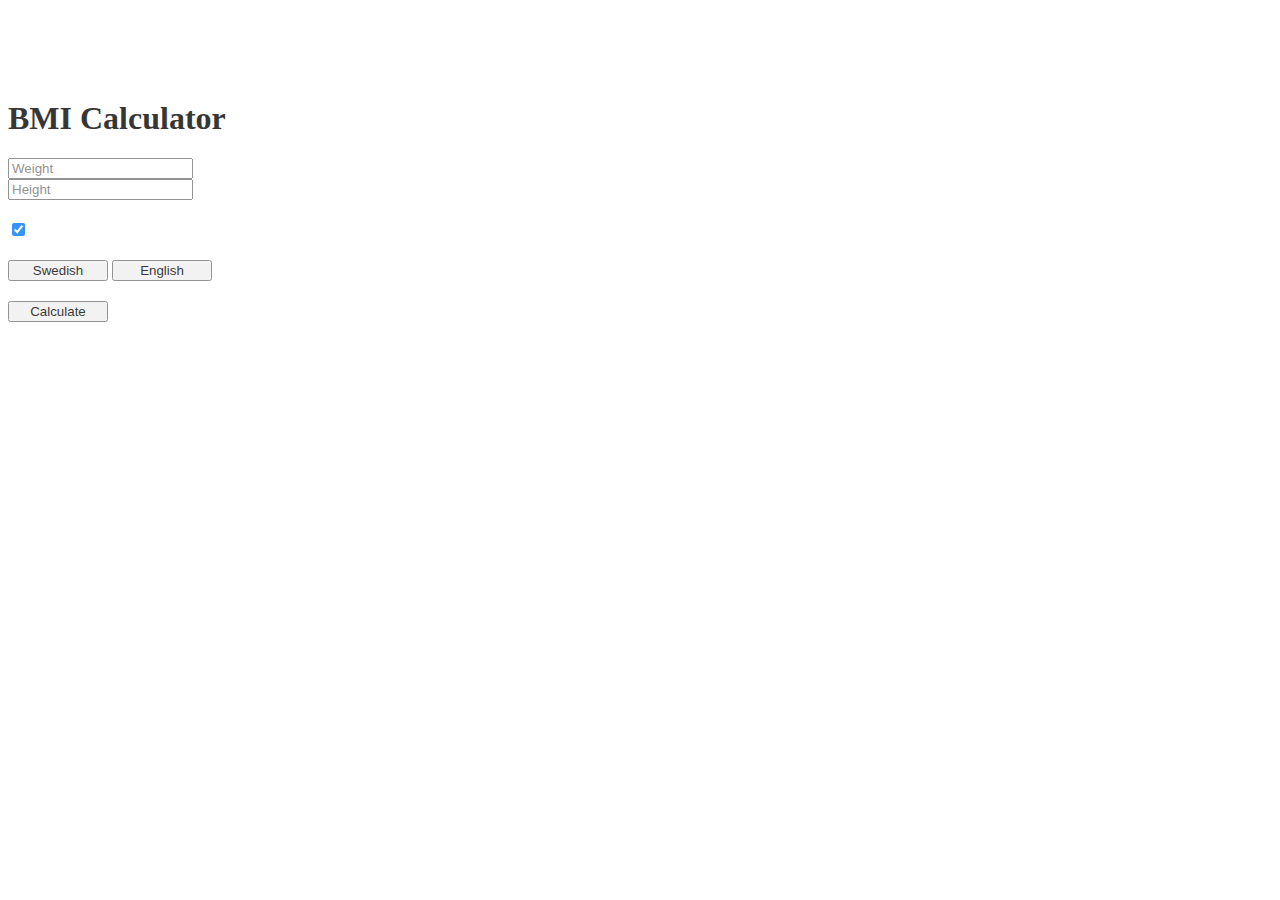
<file: index.html>
<!DOCTYPE html>
<html>

<head>
  <title>BMI Calculator</title>
  <meta charset="utf-8">
  <meta name="viewport" content="width=device-width, initial-scale=1, shrink-to-fit=no">
  <link rel="stylesheet" href="https://maxcdn.bootstrapcdn.com/bootstrap/4.0.0-beta.2/css/bootstrap.min.css" integrity="sha384-PsH8R72JQ3SOdhVi3uxftmaW6Vc51MKb0q5P2rRUpPvrszuE4W1povHYgTpBfshb" crossorigin="anonymous">
  <link rel="stylesheet" type="text/css" href="style.css" />
  <script src="src/person.js"></script>
  <script src="src/bmi_calculator.js"></script>
  <script src="https://code.jquery.com/jquery-2.1.4.js"></script>
  <script src="script.js"></script>
  <script src="src/i18n.min.js"></script>
  <link href="https://gitcdn.github.io/bootstrap-toggle/2.2.2/css/bootstrap-toggle.min.css" rel="stylesheet">
  <script src="https://gitcdn.github.io/bootstrap-toggle/2.2.2/js/bootstrap-toggle.min.js"></script>
</head>

<body>
  <div class="container border rounded">
    <h1></h1>

    <form>
      <div class="form-group">
        <input type="text" class="form-control" id="weight">
      </div>
      <div class="form-group">
        <input type="text" class="form-control" id="height">
      </div>
      <div class="checkbox">
        <input type="checkbox" checked data-toggle="toggle" data-onstyle="success" data-offstyle="danger" data-on="Metric" data-off="Imperial" id="imperial">
      </div>
      <div>
      <button type="button" class="btn btn-success" id="swedish"></button>
      <button type="button" class="btn btn-success" id="english"></button>
      </div>
      <button type="button" class="btn btn-primary" id="calculate"></button>
    </form>
    <div class="result">
      <span id="display_value"></span>
      <span id="display_message"></span>

    </div>

  </div>
  <script type="text/javascript">$(document).ready(onReady);</script>
</body>

</html>
</file>
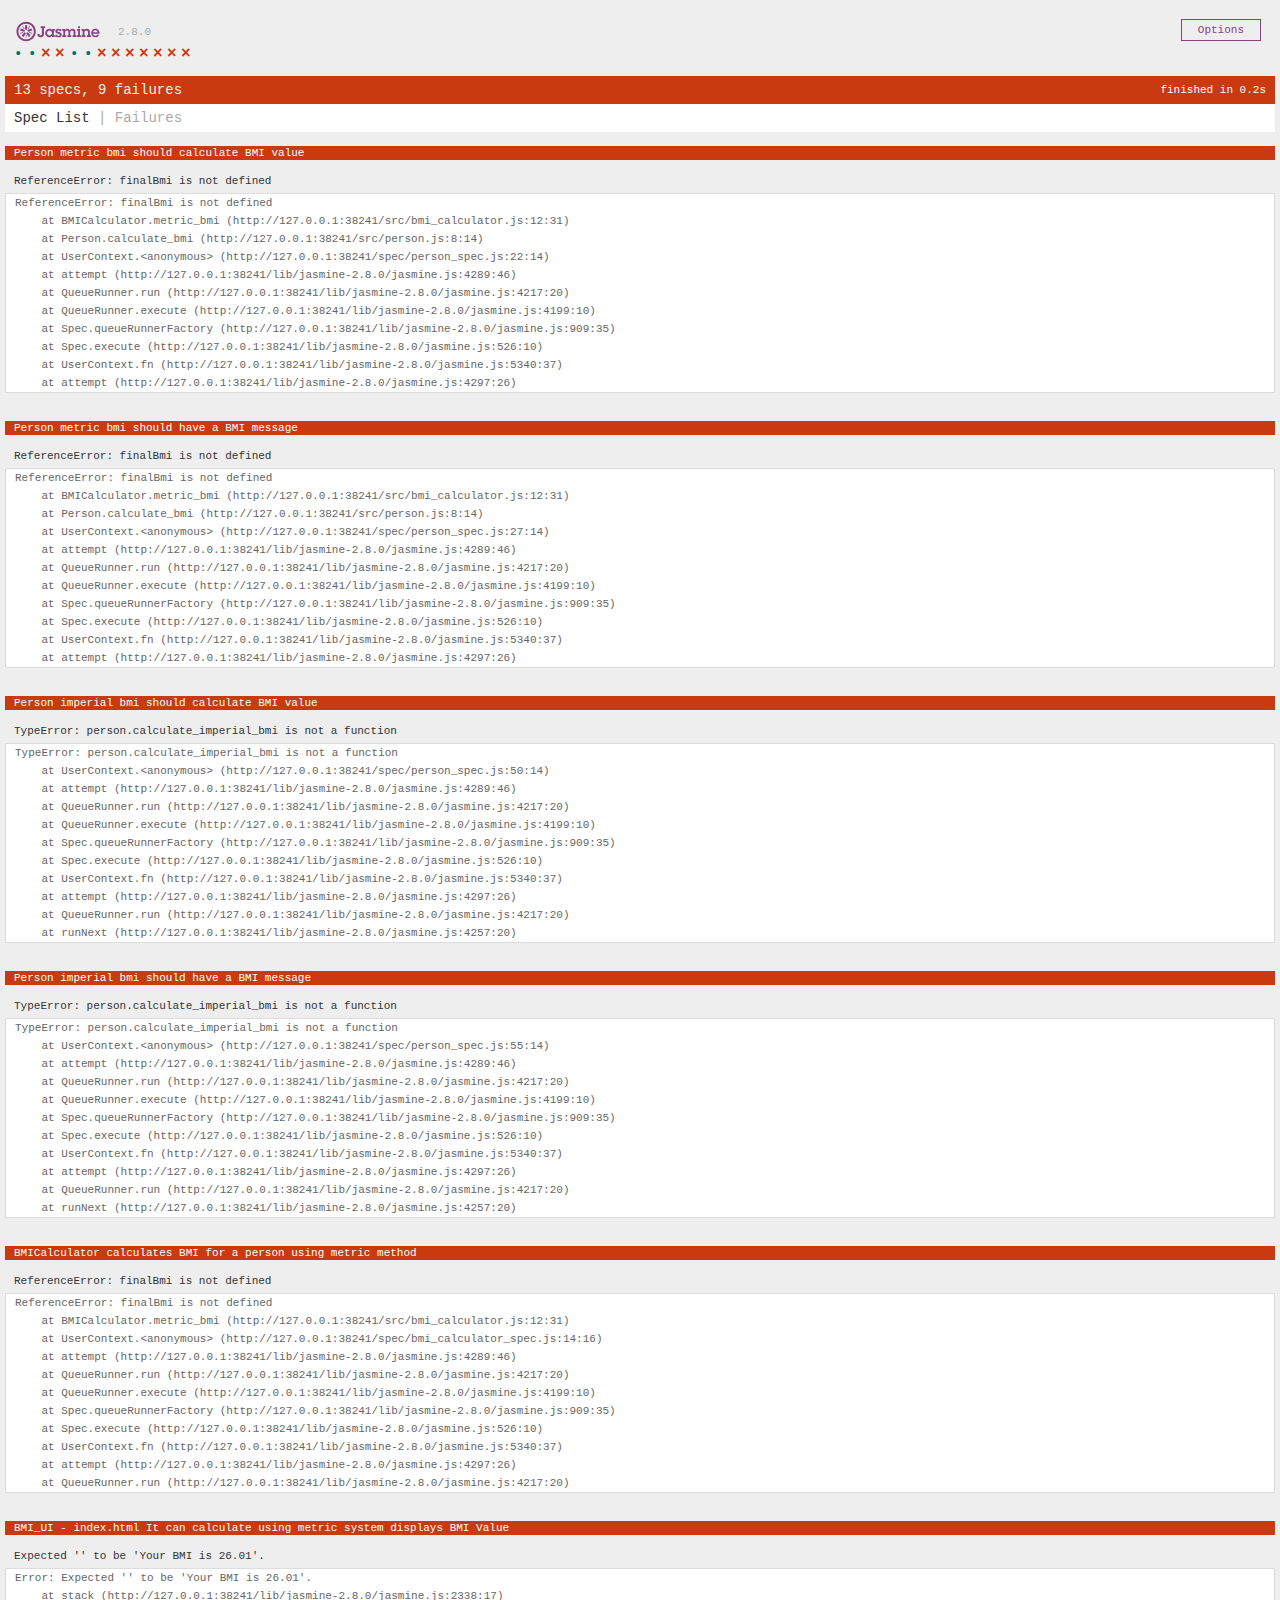
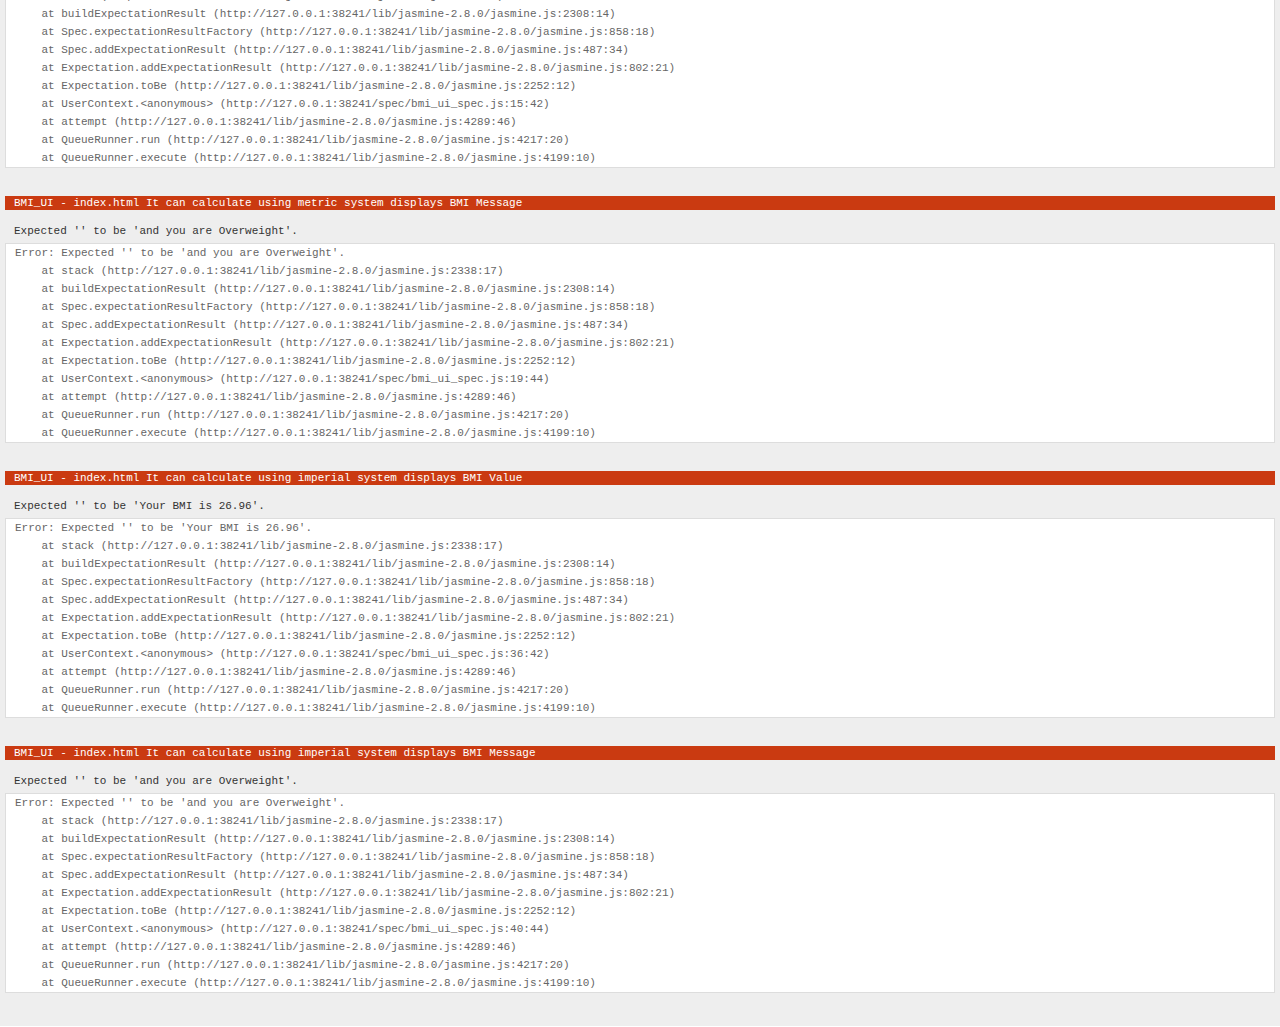
<file: SpecRunner.html>
<!DOCTYPE html>
<html>
<head>
  <meta charset="utf-8">
  <title>Jasmine Spec Runner v2.8.0</title>

  <link rel="shortcut icon" type="image/png" href="lib/jasmine-2.8.0/jasmine_favicon.png">
  <link rel="stylesheet" href="lib/jasmine-2.8.0/jasmine.css">

  <script src="lib/jasmine-2.8.0/jasmine.js"></script>
  <script src="lib/jasmine-2.8.0/jasmine-html.js"></script>
  <script src="lib/jasmine-2.8.0/boot.js"></script>
  <script src="https://code.jquery.com/jquery-2.1.4.js"></script>
  <script src="src/i18n.min.js"></script>
<!--script src="lib/jquery.min.js"></script-->
  <script>
    $.holdReady(true);
  </script>
  <script src="lib/jasmine-jquery.js"></script>
  <!-- include source files here... -->
  <script src="src/person.js"></script>
  <script src="src/bmi_calculator.js"></script>

  <!-- include spec files here... -->
  <script src="spec/person_spec.js"></script>
  <script src="spec/bmi_calculator_spec.js"></script>
  <script src="spec/bmi_ui_spec.js"></script>
</head>

<body>
</body>
</html>
</file>
<file: style.css>
body {
  background-color: white;
}

.container {
  width: 550px;
  margin-top:100px;
  display: none;
}

.result {
  font-size: 18px;
  display: none;
}

#calculate {
  margin-top: 20px;
  margin-bottom: 20px;
}

.btn {
  margin-top: 20px;
  width: 100px;
}

.checkbox {
  width: 50px;
  margin-top: 20px;
}
</file>
<file: lib/jasmine-2.8.0/jasmine.css>
body { overflow-y: scroll; }

.jasmine_html-reporter { background-color: #eee; padding: 5px; margin: -8px; font-size: 11px; font-family: Monaco, "Lucida Console", monospace; line-height: 14px; color: #333; }
.jasmine_html-reporter a { text-decoration: none; }
.jasmine_html-reporter a:hover { text-decoration: underline; }
.jasmine_html-reporter p, .jasmine_html-reporter h1, .jasmine_html-reporter h2, .jasmine_html-reporter h3, .jasmine_html-reporter h4, .jasmine_html-reporter h5, .jasmine_html-reporter h6 { margin: 0; line-height: 14px; }
.jasmine_html-reporter .jasmine-banner, .jasmine_html-reporter .jasmine-symbol-summary, .jasmine_html-reporter .jasmine-summary, .jasmine_html-reporter .jasmine-result-message, .jasmine_html-reporter .jasmine-spec .jasmine-description, .jasmine_html-reporter .jasmine-spec-detail .jasmine-description, .jasmine_html-reporter .jasmine-alert .jasmine-bar, .jasmine_html-reporter .jasmine-stack-trace { padding-left: 9px; padding-right: 9px; }
.jasmine_html-reporter .jasmine-banner { position: relative; }
.jasmine_html-reporter .jasmine-banner .jasmine-title { background: url('[data-uri]') no-repeat; background: url('[data-uri]') no-repeat, none; -moz-background-size: 100%; -o-background-size: 100%; -webkit-background-size: 100%; background-size: 100%; display: block; float: left; width: 90px; height: 25px; }
.jasmine_html-reporter .jasmine-banner .jasmine-version { margin-left: 14px; position: relative; top: 6px; }
.jasmine_html-reporter #jasmine_content { position: fixed; right: 100%; }
.jasmine_html-reporter .jasmine-version { color: #aaa; }
.jasmine_html-reporter .jasmine-banner { margin-top: 14px; }
.jasmine_html-reporter .jasmine-duration { color: #fff; float: right; line-height: 28px; padding-right: 9px; }
.jasmine_html-reporter .jasmine-symbol-summary { overflow: hidden; *zoom: 1; margin: 14px 0; }
.jasmine_html-reporter .jasmine-symbol-summary li { display: inline-block; height: 10px; width: 14px; font-size: 16px; }
.jasmine_html-reporter .jasmine-symbol-summary li.jasmine-passed { font-size: 14px; }
.jasmine_html-reporter .jasmine-symbol-summary li.jasmine-passed:before { color: #007069; content: "\02022"; }
.jasmine_html-reporter .jasmine-symbol-summary li.jasmine-failed { line-height: 9px; }
.jasmine_html-reporter .jasmine-symbol-summary li.jasmine-failed:before { color: #ca3a11; content: "\d7"; font-weight: bold; margin-left: -1px; }
.jasmine_html-reporter .jasmine-symbol-summary li.jasmine-disabled { font-size: 14px; }
.jasmine_html-reporter .jasmine-symbol-summary li.jasmine-disabled:before { color: #bababa; content: "\02022"; }
.jasmine_html-reporter .jasmine-symbol-summary li.jasmine-pending { line-height: 17px; }
.jasmine_html-reporter .jasmine-symbol-summary li.jasmine-pending:before { color: #ba9d37; content: "*"; }
.jasmine_html-reporter .jasmine-symbol-summary li.jasmine-empty { font-size: 14px; }
.jasmine_html-reporter .jasmine-symbol-summary li.jasmine-empty:before { color: #ba9d37; content: "\02022"; }
.jasmine_html-reporter .jasmine-run-options { float: right; margin-right: 5px; border: 1px solid #8a4182; color: #8a4182; position: relative; line-height: 20px; }
.jasmine_html-reporter .jasmine-run-options .jasmine-trigger { cursor: pointer; padding: 8px 16px; }
.jasmine_html-reporter .jasmine-run-options .jasmine-payload { position: absolute; display: none; right: -1px; border: 1px solid #8a4182; background-color: #eee; white-space: nowrap; padding: 4px 8px; }
.jasmine_html-reporter .jasmine-run-options .jasmine-payload.jasmine-open { display: block; }
.jasmine_html-reporter .jasmine-bar { line-height: 28px; font-size: 14px; display: block; color: #eee; }
.jasmine_html-reporter .jasmine-bar.jasmine-failed { background-color: #ca3a11; }
.jasmine_html-reporter .jasmine-bar.jasmine-passed { background-color: #007069; }
.jasmine_html-reporter .jasmine-bar.jasmine-skipped { background-color: #bababa; }
.jasmine_html-reporter .jasmine-bar.jasmine-errored { background-color: #ca3a11; }
.jasmine_html-reporter .jasmine-bar.jasmine-menu { background-color: #fff; color: #aaa; }
.jasmine_html-reporter .jasmine-bar.jasmine-menu a { color: #333; }
.jasmine_html-reporter .jasmine-bar a { color: white; }
.jasmine_html-reporter.jasmine-spec-list .jasmine-bar.jasmine-menu.jasmine-failure-list, .jasmine_html-reporter.jasmine-spec-list .jasmine-results .jasmine-failures { display: none; }
.jasmine_html-reporter.jasmine-failure-list .jasmine-bar.jasmine-menu.jasmine-spec-list, .jasmine_html-reporter.jasmine-failure-list .jasmine-summary { display: none; }
.jasmine_html-reporter .jasmine-results { margin-top: 14px; }
.jasmine_html-reporter .jasmine-summary { margin-top: 14px; }
.jasmine_html-reporter .jasmine-summary ul { list-style-type: none; margin-left: 14px; padding-top: 0; padding-left: 0; }
.jasmine_html-reporter .jasmine-summary ul.jasmine-suite { margin-top: 7px; margin-bottom: 7px; }
.jasmine_html-reporter .jasmine-summary li.jasmine-passed a { color: #007069; }
.jasmine_html-reporter .jasmine-summary li.jasmine-failed a { color: #ca3a11; }
.jasmine_html-reporter .jasmine-summary li.jasmine-empty a { color: #ba9d37; }
.jasmine_html-reporter .jasmine-summary li.jasmine-pending a { color: #ba9d37; }
.jasmine_html-reporter .jasmine-summary li.jasmine-disabled a { color: #bababa; }
.jasmine_html-reporter .jasmine-description + .jasmine-suite { margin-top: 0; }
.jasmine_html-reporter .jasmine-suite { margin-top: 14px; }
.jasmine_html-reporter .jasmine-suite a { color: #333; }
.jasmine_html-reporter .jasmine-failures .jasmine-spec-detail { margin-bottom: 28px; }
.jasmine_html-reporter .jasmine-failures .jasmine-spec-detail .jasmine-description { background-color: #ca3a11; }
.jasmine_html-reporter .jasmine-failures .jasmine-spec-detail .jasmine-description a { color: white; }
.jasmine_html-reporter .jasmine-result-message { padding-top: 14px; color: #333; white-space: pre; }
.jasmine_html-reporter .jasmine-result-message span.jasmine-result { display: block; }
.jasmine_html-reporter .jasmine-stack-trace { margin: 5px 0 0 0; max-height: 224px; overflow: auto; line-height: 18px; color: #666; border: 1px solid #ddd; background: white; white-space: pre; }
</file>
